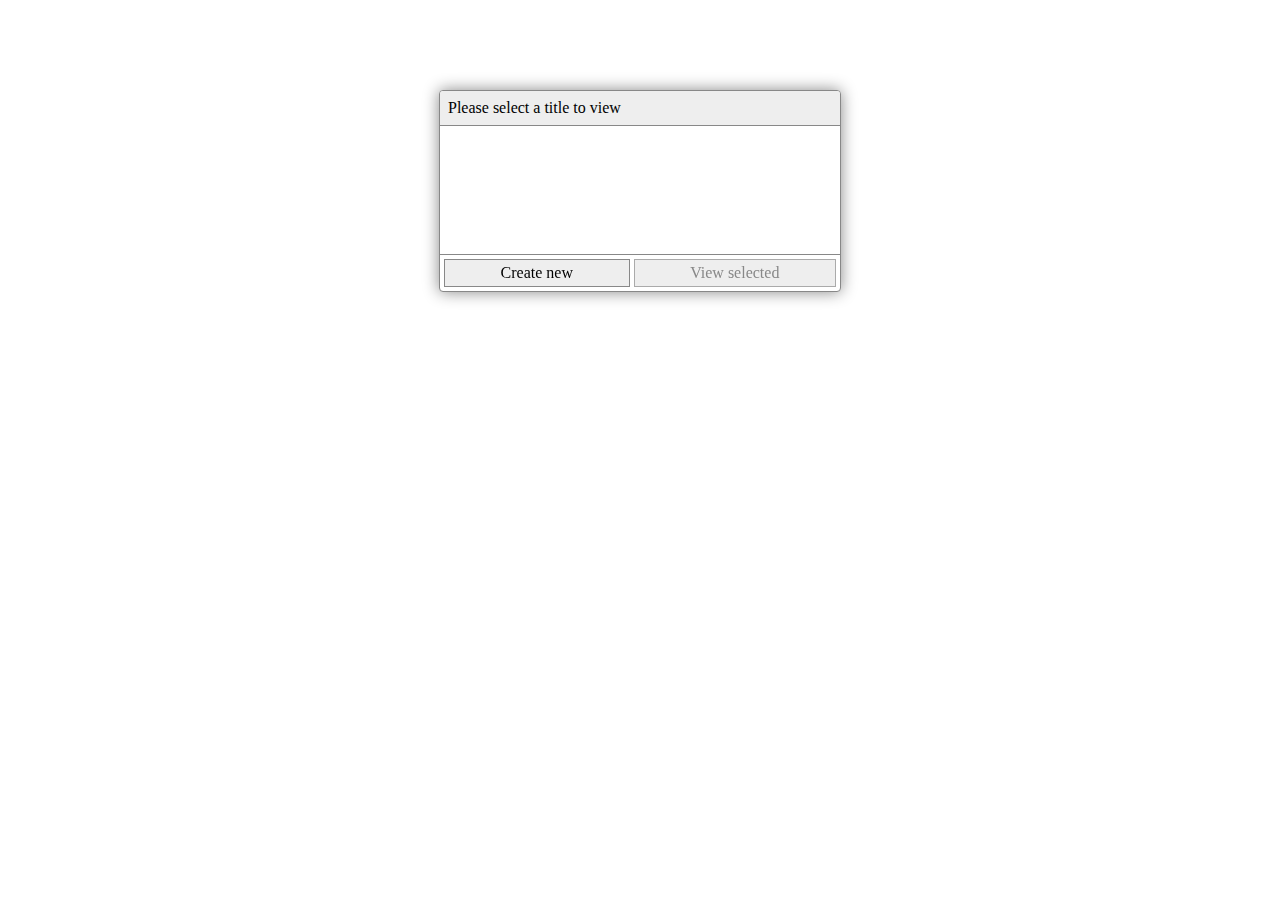
<file: index.html>
<!DOCTYPE html>
<html lang="de">

<head>
  <meta charset="UTF-8" />
  <meta name="viewport" content="width=device-width,initial-scale=1.0,user-scalable=yes" />
  <meta http-equiv="X-UA-Compatible" content="ie=edge" />
  <link href="css/screen.css" type="text/css" rel="stylesheet" />
  <link href="css/edit.css" type="text/css" rel="stylesheet" />
  <link href="css/view.css" type="text/css" rel="stylesheet" />
  <title>View</title>
</head>

<body>
  <script src="js/edit.js" type="text/javascript"></script>
  <script src="js/view.js" type="text/javascript"></script>
</body>

</html>
</file>
<file: css/screen.css>
@font-face {
  font-family: "SBL BibLit";
  src: url("/css/fonts/SBL_BLit.ttf");
}

html,
body {
  margin: 0;
  padding: 0;
  width: 100%;
  height: 100%;
}

.screen {
  width: 100%;
  height: 100%;
  font: 1em/1.5 "SBL Hebrew", "SBL Greek", "SBL BibLit", "Times New Roman", "Times", serif;
  box-sizing: border-box;
}
</file>
<file: css/edit.css>
.dialog {
  position: fixed;
  top: 10%;
  left: 0;
  right: 0;
  width: 400px;
  margin: 0 auto;
  min-height: 200px;
  max-width: 85%;
  max-height: 85%;
  background: #fff;
  box-shadow: 0 0 1em 0 #888;
  border-radius: 0.25em;
  overflow: hidden;
  display: flex;
  flex-flow: column nowrap;
  border: 1px solid #888;
  -webkit-user-select: none;
  -moz-user-select: none;
  -ms-user-select: none;
  user-select: none;
}

.dialog .header {
  padding: 0.5em;
  background: #eee;
  border-bottom: 1px solid #888;
  flex: 0 0 auto;
}

.dialog .content {
  flex: 1 1 auto;
  overflow: auto;
}

.select-dialog .footer {
  display: flex;
  flex-flow: row nowrap;
  padding: 0.125em;
  border-top: 1px solid #888;
}

.select-dialog input {
  flex: 1 1 auto;
  margin: 0.125em;
  padding: 0.25em;
  font: inherit;
  border: 1px solid #888;
  background: #eee;
}

.select-dialog input[disabled] {
  color: #888;
  border-color: #aaa;
}

.select-dialog .radio-button {
  display: block;
  padding: 0.5em;
  cursor: pointer;
}

.select-dialog .radio-button:active {
  background: #eee;
}

.select-dialog .radio-button::before {
  content: '';
  display: inline-block;
  margin-right: 0.5em;
  width: 1em;
  height: 1em;
  vertical-align: middle;
  border: 1px solid;
  background-clip: content-box;
  padding: 0.1em;
  box-sizing: border-box;
  border-radius: 1em;
}

.select-dialog .radio-button.active::before {
  background-color: #000;
}

.edit-dialog input,
.edit-dialog textarea {
  width: 100%;
  box-sizing: border-box;
  font: inherit;
  border: 1px solid #888;
  padding: 0.25em;
}

.edit-dialog .content {
  padding: 0.25em;
}

.edit-dialog .label {
  font-size: 0.8em;
}

.edit-dialog .footer {
  flex: 0 0 auto;
  display: flex;
  flex-flow: row nowrap;
  padding: 0.125em;
  border-top: 1px solid #888;
}

.edit-dialog .footer input {
  margin: 0.125em;
  background: #eee;
}

.edit-dialog textarea {
  height: 7em;
  resize: none;
}
</file>
<file: css/view.css>
section.view-screen {
  display: grid;
  overflow: auto;
  text-align: center;
  height: auto;
}

section.view-screen .line {
  display: block;
  width: 100%;
  box-sizing: border-box;
  border-left: 1px solid #888;
  page-break-inside: avoid;
  break-inside: avoid;
  break-after: page;
  page-break-after: always;
}

section.view-screen .line.analysis {
  display: flex;
  flex-flow: row nowrap;
  padding-right: 2em;
  position: relative;
}

section.view-screen .cell {
  flex: 1 1 auto;
  border-right: 1px solid #888;
  border-top: 2px solid #000;
  border-bottom: 1px solid #888;
  box-sizing: border-box;
  width: min-content;
  min-width: 6em;
  display: block;
  break-inside: avoid;
  page-break-inside: avoid;
}

section.view-screen .cell .orig,
section.view-screen .cell .analysis {
  border-bottom: 1px solid #888;
  min-height: 1em;
  page-break-inside: avoid;
  break-inside: avoid;
}

section.view-screen .cell .trans {
  min-height: 1em;
  page-break-inside: avoid;
  break-inside: avoid;
}

section.view-screen .line.translation {
  min-height: 1em;
  border-right: 1px solid #888;
}

section.view-screen .cell.line-number,
section.view-screen .cell .orig,
section.view-screen .line.translation {
  background: #eee;
}

section.view-screen .cell hr {
  border: none;
  border-bottom: 1px dashed #888;
  margin: 0;
}

section.view-screen .cell hr.double {
  border: none;
  border-bottom: 3px double #888;
  margin: 0;
}

section.view-screen .cell.line-number {
  max-width: 2em;
  width: 2em;
  min-width: 0;
  float: right;
  position: absolute;
  right: 0;
  height: 100%;
  border-bottom: none;
  box-sizing: border-box;
}

@media print {
  section.screen.view-screen {
    display: flex;
    flex-flow: row wrap;
    overflow: auto;
    width: 100%;
  }
  section.view-screen .line.analysis {
    display: flex;
    flex-flow: row wrap;
  }
}

.hbo {
  font-size: 1.25em;
}

@page {
  margin: 0.5cm;
  size: landscape;
}
</file>
